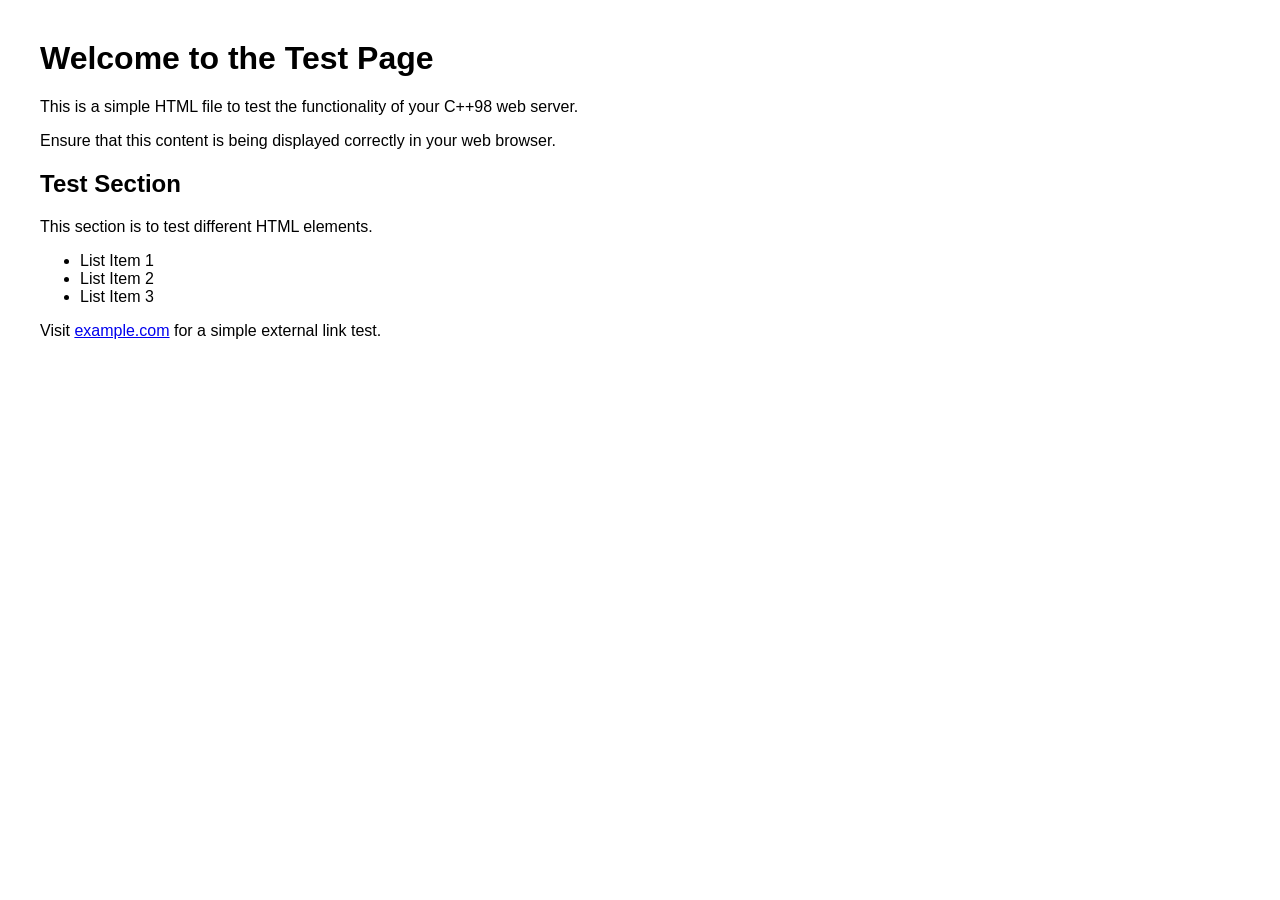
<file: webserv/index.html>
<!DOCTYPE html>
<html>
<head>
    <title>Test Page</title>
    <style>
        body {
            font-family: Arial, sans-serif;
            margin: 40px;
        }
    </style>
</head>
<body>
    <h1>Welcome to the Test Page</h1>
    <p>This is a simple HTML file to test the functionality of your C++98 web server.</p>
    <p>Ensure that this content is being displayed correctly in your web browser.</p>
    <h2>Test Section</h2>
    <p>This section is to test different HTML elements.</p>
    <ul>
        <li>List Item 1</li>
        <li>List Item 2</li>
        <li>List Item 3</li>
    </ul>
    <p>Visit <a href="https://www.example.com">example.com</a> for a simple external link test.</p>
</body>
</html>
</file>
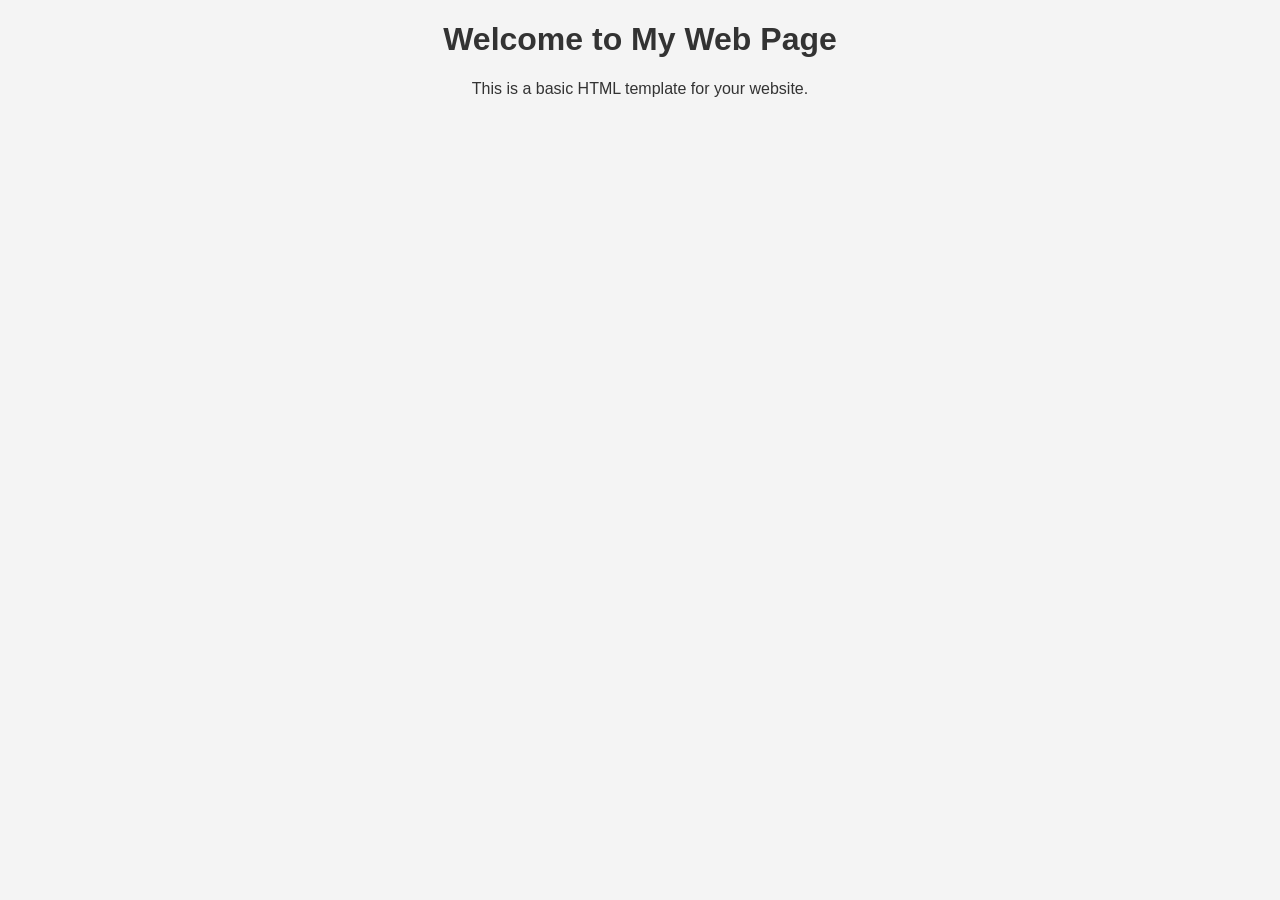
<file: webserv/dir/index.html>
<!DOCTYPE html>
<html lang="en">
<head>
    <meta charset="UTF-8">
    <meta name="viewport" content="width=device-width, initial-scale=1.0">
    <title>My Web Page</title>
    <style>
        body {
            font-family: Arial, sans-serif;
            margin: 0;
            padding: 0;
            background-color: #f4f4f4;
            color: #333;
            text-align: center;
        }

        h1 {
            color: #333;
        }

        p {
            margin: 15px 0;
        }
    </style>
</head>
<body>
    <h1>Welcome to My Web Page</h1>
    <p>This is a basic HTML template for your website.</p>
</body>
</html>
</file>
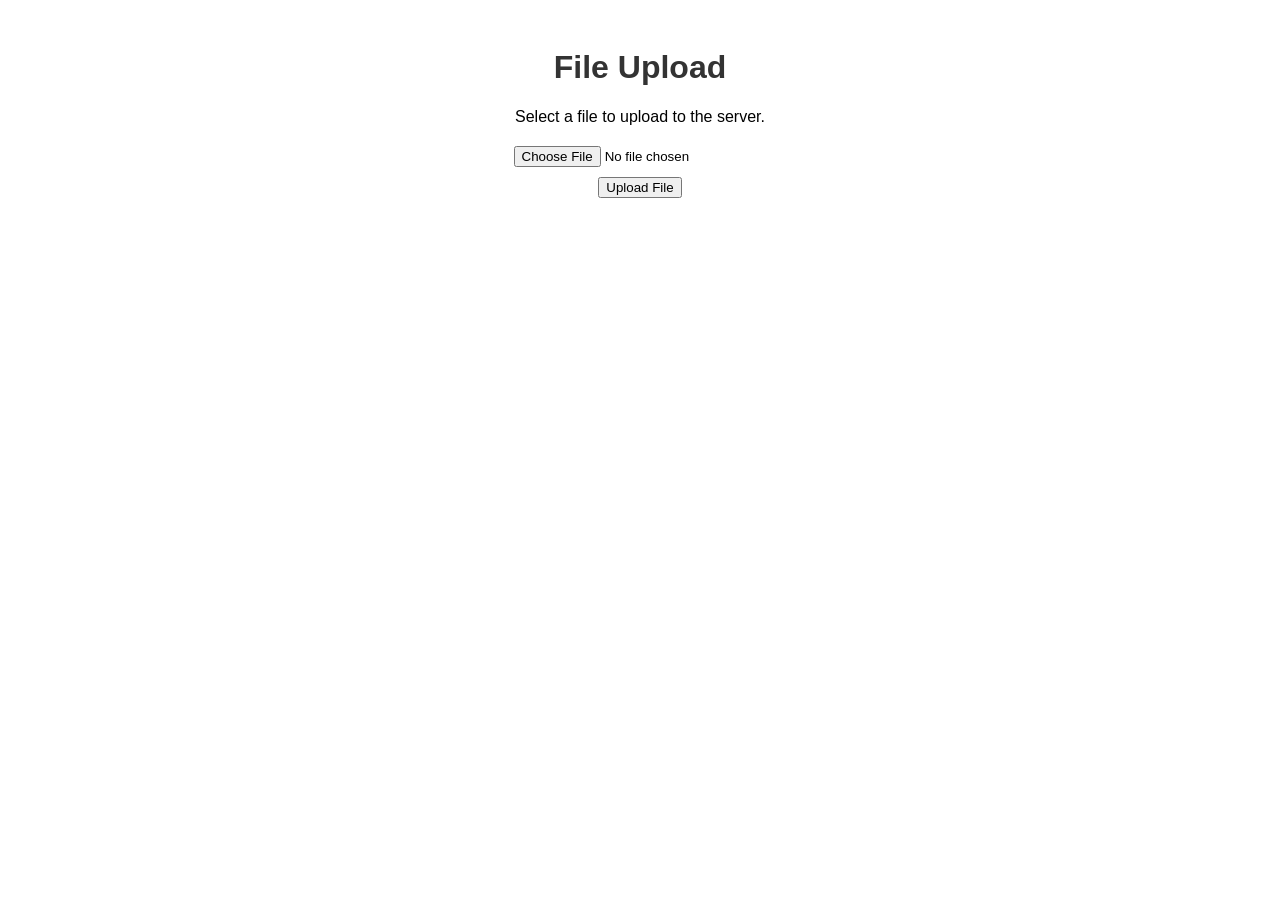
<file: webserv/uploads/index.html>
<!DOCTYPE html>
<html lang="en">
<head>
    <meta charset="UTF-8">
    <meta name="viewport" content="width=device-width, initial-scale=1.0">
    <title>File Upload</title>
    <style>
        body {
            font-family: Arial, sans-serif;
            text-align: center;
            padding: 20px;
        }
        h1 {
            color: #333;
        }
        form {
            margin-top: 20px;
        }
        input[type="file"] {
            margin-bottom: 10px;
        }
    </style>
</head>
<body>
    <h1>File Upload</h1>
    <p>Select a file to upload to the server.</p>
    <form action="/uploads" method="post" enctype="multipart/form-data">
        <input type="file" name="fileToUpload" id="fileToUpload">
        <br>
        <input type="submit" value="Upload File" name="submit">
    </form>
</body>
</html>
</file>
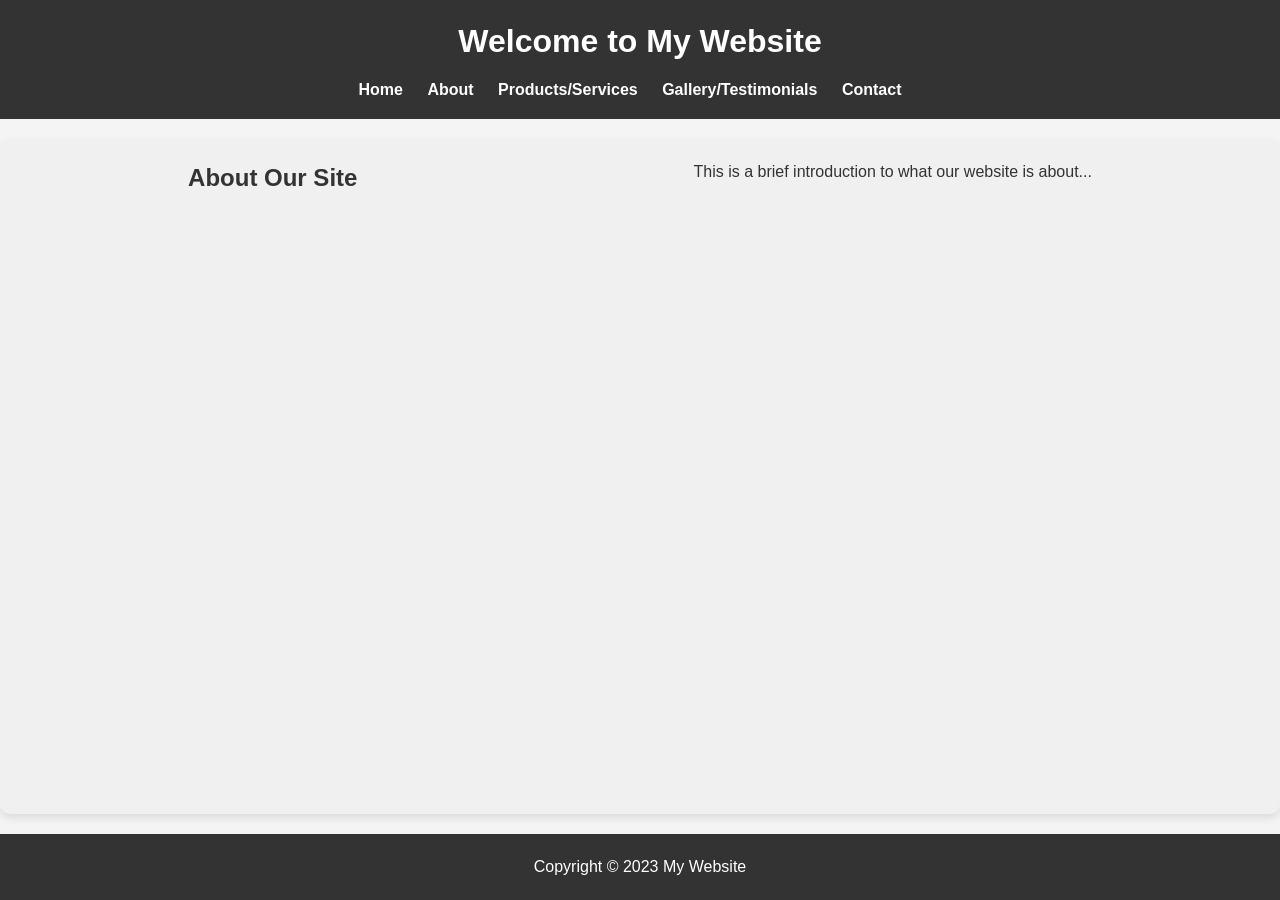
<file: webserv/website/index.html>
<!DOCTYPE html>
<html>
<head>
    <title>Home - My Website</title>
    <link rel="stylesheet" href="style.css">
</head>
<body>
    <header>
        <h1>Welcome to My Website</h1>
        <nav>
            <ul>
                <li><a href="index.html">Home</a></li>
                <li><a href="about.html">About</a></li>
                <li><a href="products.html">Products/Services</a></li>
                <li><a href="gallery.html">Gallery/Testimonials</a></li>
                <li><a href="contact.html">Contact</a></li>
            </ul>
        </nav>
    </header>
    <section>
        <h2>About Our Site</h2>
        <p>This is a brief introduction to what our website is about...</p>
    </section>
    <footer>
        <p>Copyright © 2023 My Website</p>
    </footer>
</body>
</html>
</file>
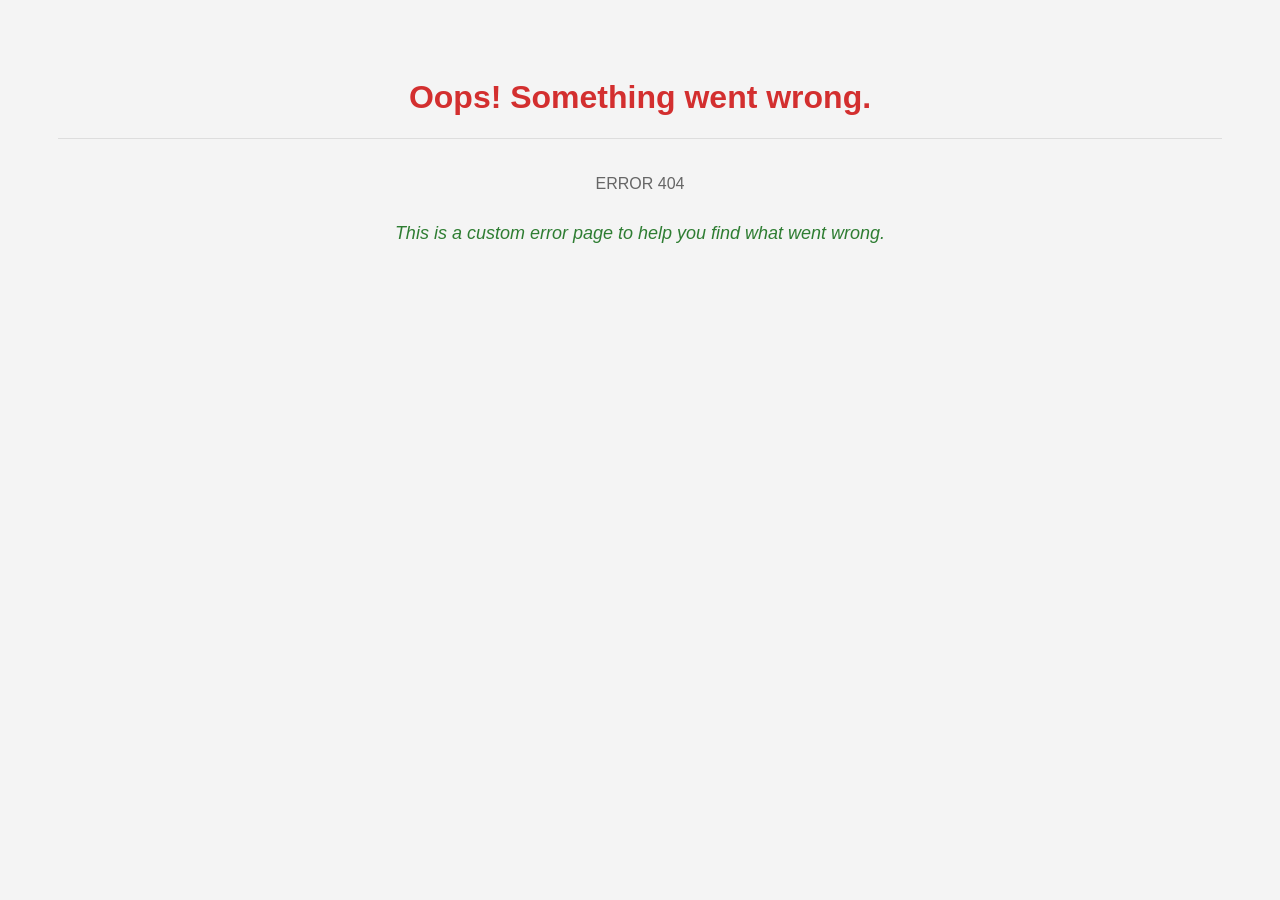
<file: html/custom_404.html>
<!DOCTYPE html>
<html>
<head>
    <title>Error Page</title>
    <style>
        body {
            font-family: Arial, sans-serif;
            text-align: center;
            padding: 50px;
            background-color: #f4f4f4;
            color: #333;
        }
        h1 {
            color: #D32F2F;
        }
        .error-details {
            color: #666;
            margin-top: 20px;
            border-top: 1px solid #ddd;
            padding-top: 20px;
        }
        .custom-message {
            color: #2E7D32;
            margin-top: 30px;
            font-size: 18px;
            font-style: italic;
        }
    </style>
</head>
<body>
    <h1>Oops! Something went wrong.</h1>
    <div class="error-details">
        <p id="error-message">ERROR 404</p>
    </div>
    <div class="custom-message">
        This is a custom error page to help you find what went wrong.
    </div>
</body>
</html>
</file>
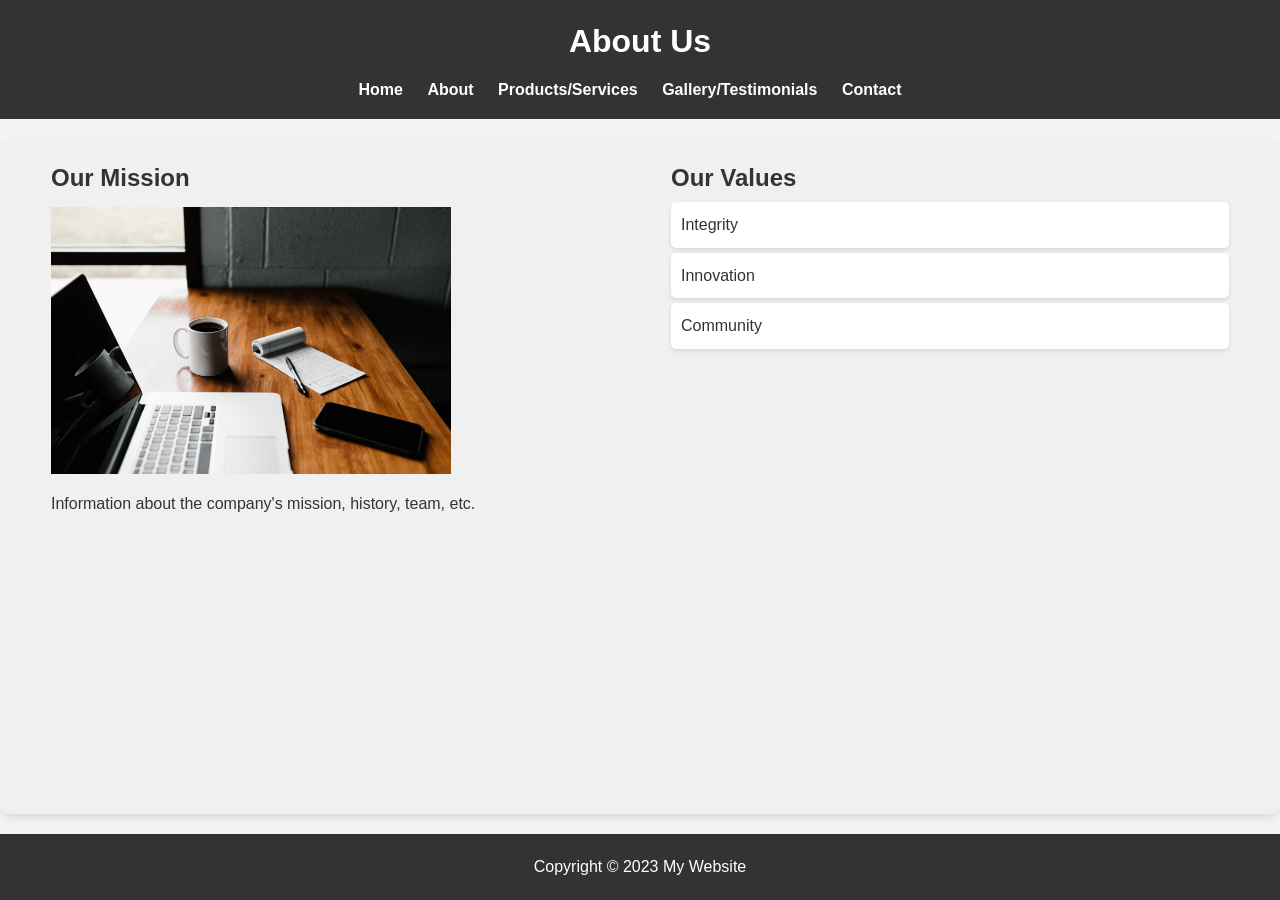
<file: webserv/website/about.html>
<!DOCTYPE html>
<html>
  <head>
    <title>About - My Website</title>
    <link rel="stylesheet" href="style.css">
    <meta charset="UTF-8">
  </head>
  <body>
    <header>
      <h1>About Us</h1>
      <!-- Navigation Menu -->
      <nav>
        <ul>
          <li><a href="index.html">Home</a></li>
          <li><a href="about.html">About</a></li>
          <li><a href="products.html">Products/Services</a></li>
          <li><a href="gallery.html">Gallery/Testimonials</a></li>
          <li><a href="contact.html">Contact</a></li>
        </ul>
      </nav>
    </header>
    <section>
      <div class="mission-content">
        <h2>Our Mission</h2>
        <img src="mission.jpg" alt="Our Mission" class="mission-image">
        <p>Information about the company's mission, history, team, etc.</p>
      </div>
      <div class="values-content">
        <h2>Our Values</h2>
        <ul class="values-list">
          <li>Integrity</li>
          <li>Innovation</li>
          <li>Community</li>
          <!-- Add more values as needed -->
        </ul>
      </div>
    </section>

    <footer>
      <p>Copyright © 2023 My Website</p>
    </footer>
  </body>
</html>
</file>
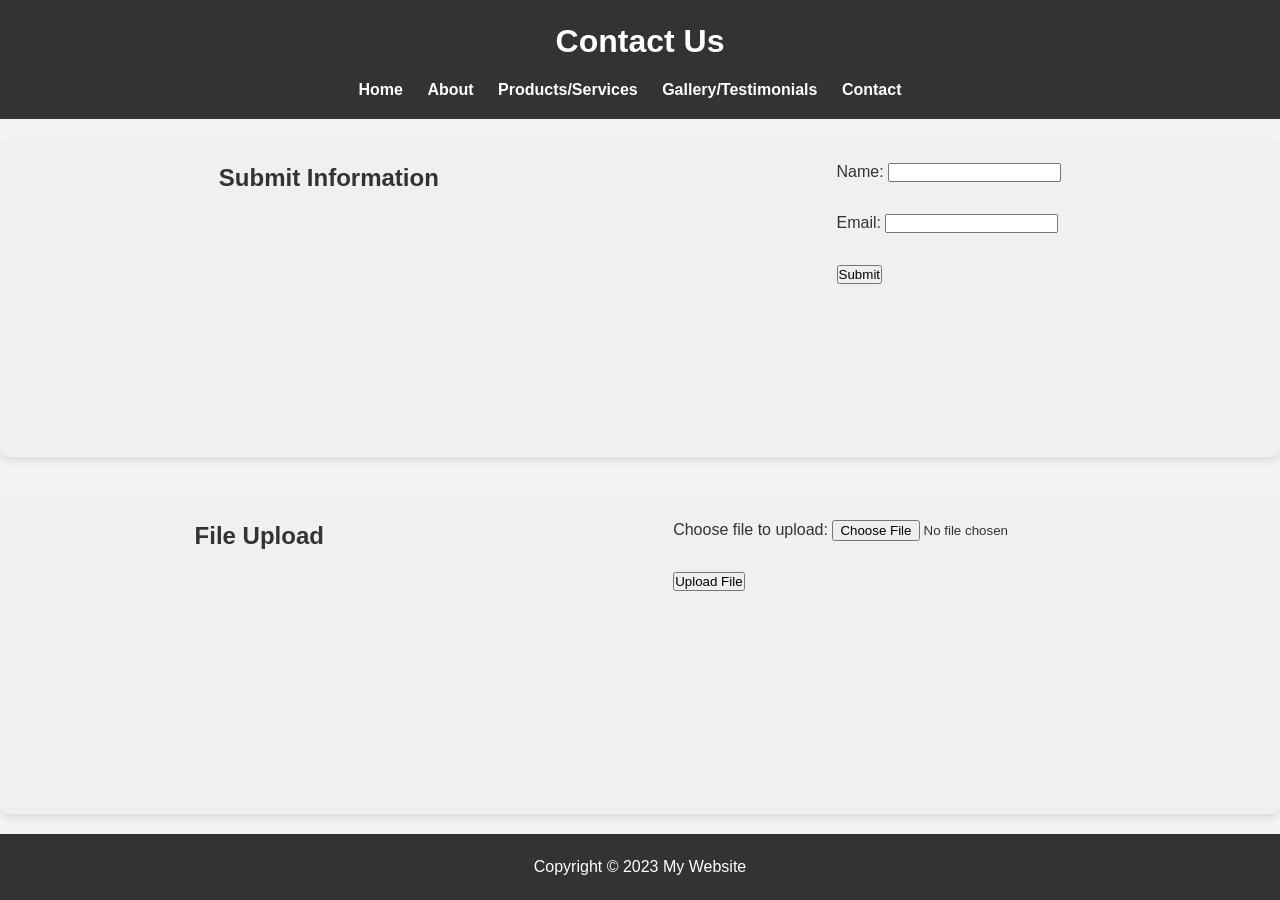
<file: webserv/website/contact.html>
<!DOCTYPE html>
<html>
<head>
    <title>Contact - My Website</title>
    <link rel="stylesheet" href="style.css">
</head>
<body>
    <header>
      <h1>Contact Us</h1>
      <!-- Navigation Menu -->
      <nav>
        <ul>
          <li><a href="index.html">Home</a></li>
          <li><a href="about.html">About</a></li>
          <li><a href="products.html">Products/Services</a></li>
          <li><a href="gallery.html">Gallery/Testimonials</a></li>
          <li><a href="contact.html">Contact</a></li>
        </ul>
      </nav>
    </header>
    <section>
      <h2>Submit Information</h2>
      <form action="/uploads" method="post" enctype="multipart/form-data">
        <label for="name">Name:</label>
        <input type="text" id="name" name="name"><br><br>
        <label for="email">Email:</label>
        <input type="email" id="email" name="email"><br><br>
        <input type="submit" value="Submit">
      </form>
    </section>
    <section>
      <h2>File Upload</h2>
      <form action="/uploads" method="post" enctype="multipart/form-data">
        <label for="file">Choose file to upload:</label>
        <input type="file" id="file" name="file"><br><br>
        <input type="submit" value="Upload File">
      </form>
    </section>
    <footer>
      <!-- Footer -->
      <p>Copyright © 2023 My Website</p>
    </footer>
</body>
</html>
</file>
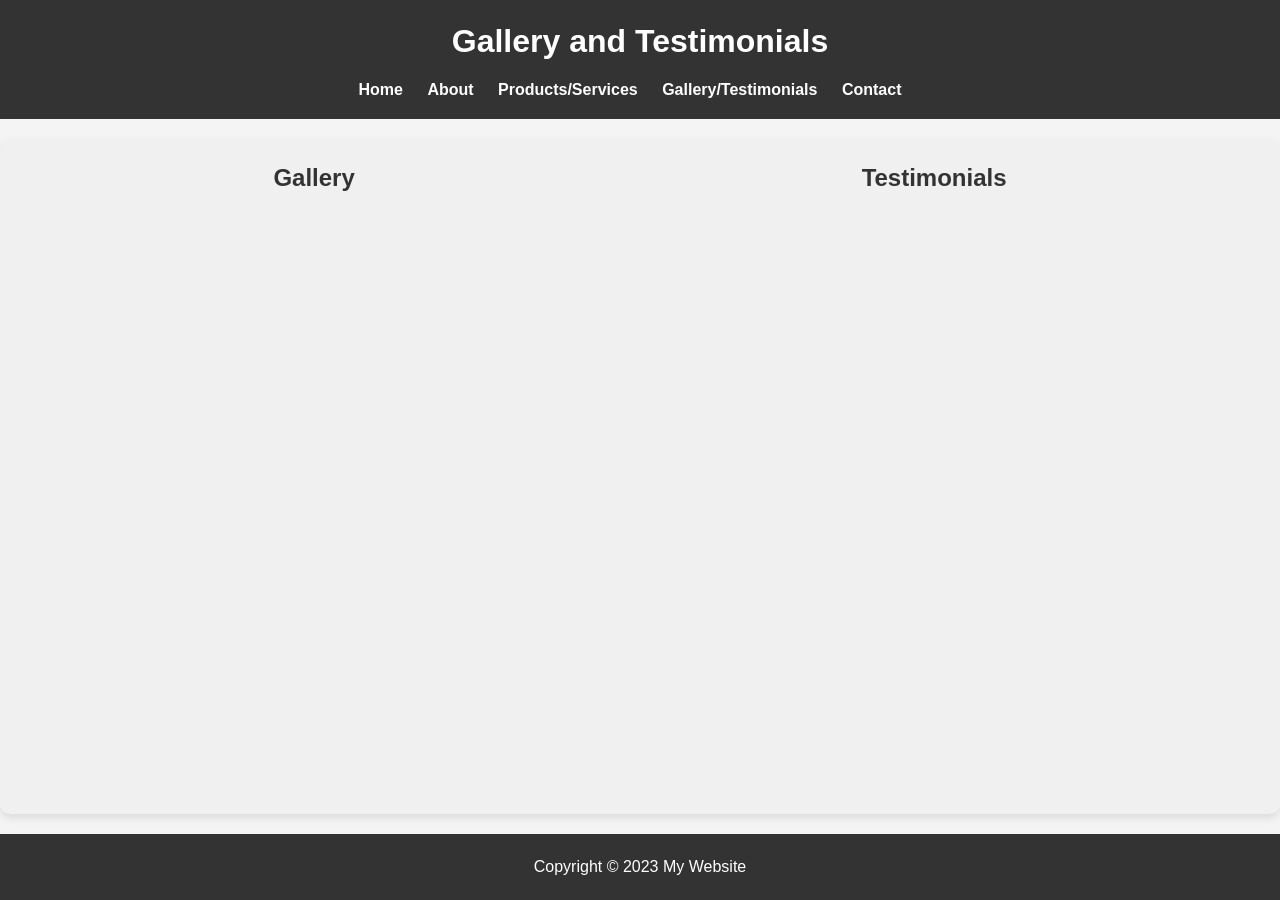
<file: webserv/website/gallery.html>
<!DOCTYPE html>
<html>
<head>
    <title>Gallery/Testimonials - My Website</title>
    <link rel="stylesheet" href="style.css">
</head>
<body>
    <header>
        <h1>Gallery and Testimonials</h1>
        <!-- Navigation Menu -->
         <nav>
            <ul>
                <li><a href="index.html">Home</a></li>
                <li><a href="about.html">About</a></li>
                <li><a href="products.html">Products/Services</a></li>
                <li><a href="gallery.html">Gallery/Testimonials</a></li>
                <li><a href="contact.html">Contact</a></li>
            </ul>
        </nav>
    </header>
    <section>
        <div>
            <h2>Gallery</h2>
            <!-- Images or videos -->
        </div>
        <div>
            <h2>Testimonials</h2>
            <!-- Customer testimonials -->
        </div>
    </section>
    <footer>
        <p>Copyright © 2023 My Website</p>
    </footer>
</body>
</html>
</file>
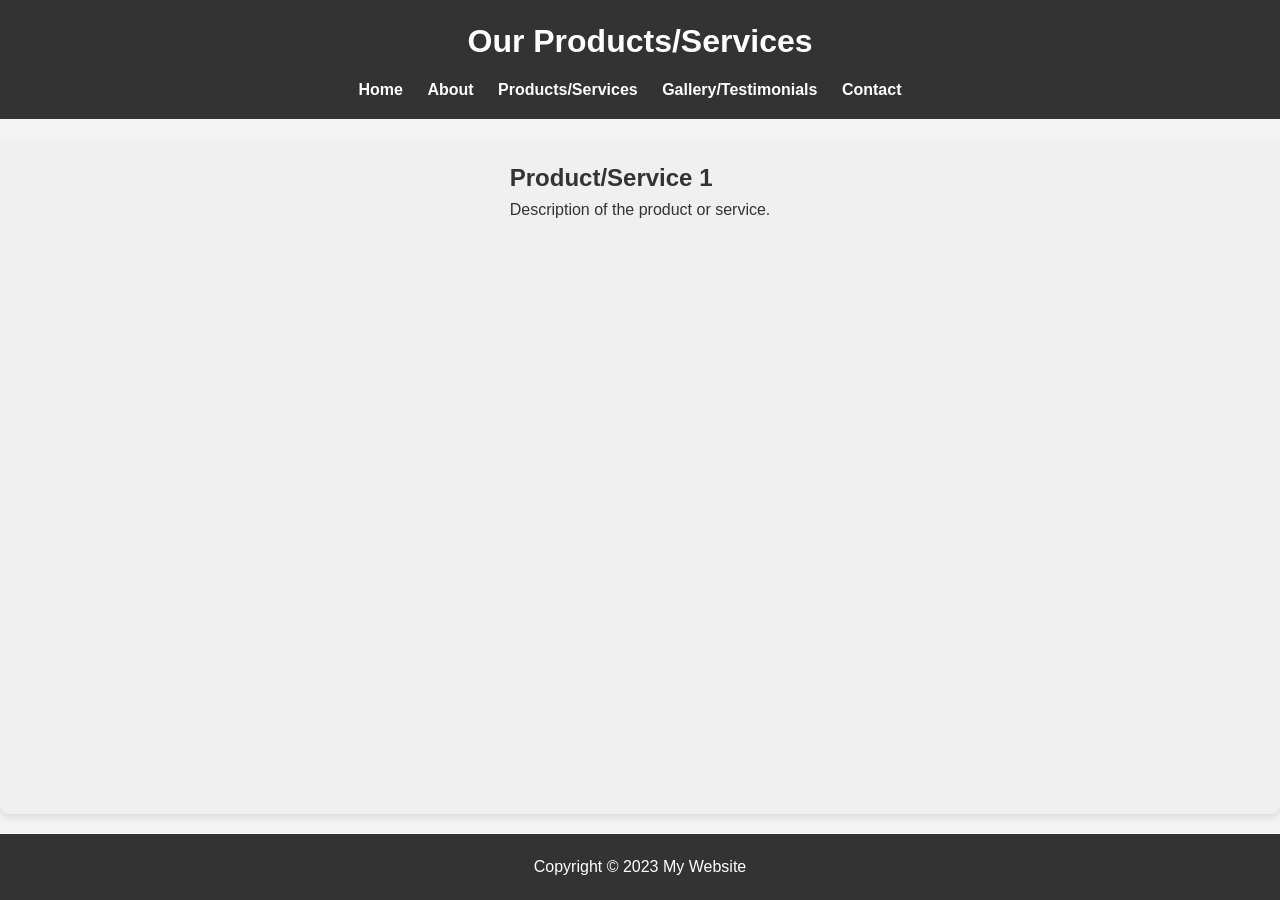
<file: webserv/website/products.html>
<!DOCTYPE html>
<html>
<head>
    <title>Products/Services - My Website</title>
    <link rel="stylesheet" href="style.css">
</head>
<body>
    <header>
        <h1>Our Products/Services</h1>
         <nav>
            <ul>
                <li><a href="index.html">Home</a></li>
                <li><a href="about.html">About</a></li>
                <li><a href="products.html">Products/Services</a></li>
                <li><a href="gallery.html">Gallery/Testimonials</a></li>
                <li><a href="contact.html">Contact</a></li>
            </ul>
        </nav>
    </header>
    <section>
        <article>
            <h2>Product/Service 1</h2>
            <p>Description of the product or service.</p>
        </article>
        <!-- Additional products/services -->
    </section>
    <footer>
        <p>Copyright © 2023 My Website</p>
    </footer>
</body>
</html>
</file>
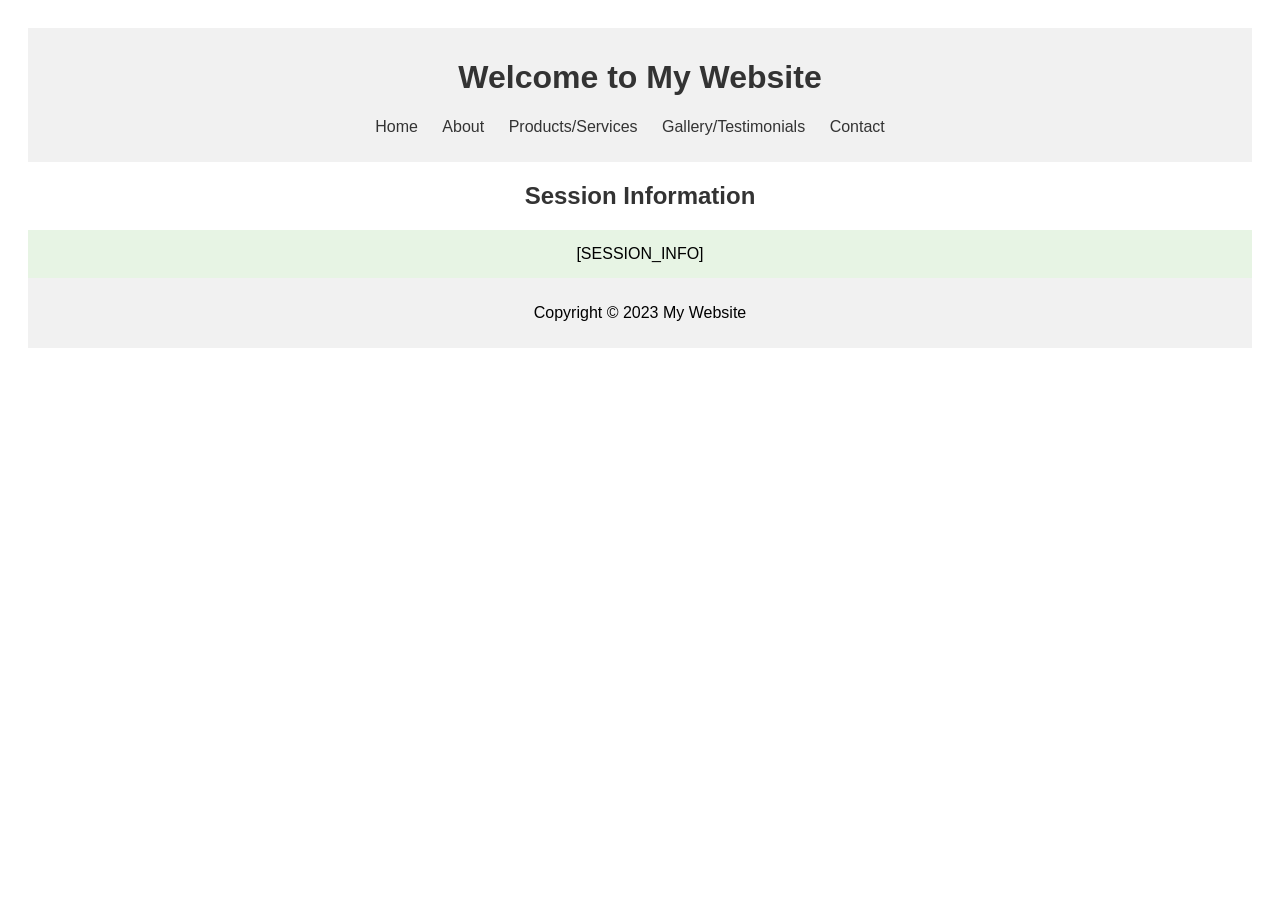
<file: webserv/website/session.html>
<!DOCTYPE html>
<html>
<head>
    <title>Session Info - My Website</title>
    <meta charset="utf-8">
    <style>
        body { font-family: Arial, sans-serif; text-align: center; padding: 20px; }
        header, footer { background-color: #f1f1f1; padding: 10px 0; }
        nav ul { list-style-type: none; padding: 0; }
        nav ul li { display: inline; margin-right: 20px; }
        nav ul li a { text-decoration: none; color: #333; }
        h1, h2 { color: #333; }
        .session-info { background-color: #e7f4e4; padding: 15px; margin-top: 20px; }
    </style>
</head>
<body>
    <header>
        <h1>Welcome to My Website</h1>
        <nav>
            <ul>
                <li><a href="index.html">Home</a></li>
                <li><a href="about.html">About</a></li>
                <li><a href="products.html">Products/Services</a></li>
                <li><a href="gallery.html">Gallery/Testimonials</a></li>
                <li><a href="contact.html">Contact</a></li>
            </ul>
        </nav>
    </header>
    <section>
        <h2>Session Information</h2>
        <div class="session-info">
            [SESSION_INFO]
        </div>
    </section>
    <footer>
        <p>Copyright © 2023 My Website</p>
    </footer>
</body>
</html>
</file>
<file: webserv/website/style.css>
* {
      margin: 0;
      padding: 0;
      box-sizing: border-box;
    }

    html, body {
      height: 100%;
    }

    body {
      font-family: Arial, sans-serif;
      line-height: 1.6;
      color: #333;
      background-color: #f4f4f4;
      display: flex;
      flex-direction: column;
      min-height: 100vh;
    }

    header {
      background: #333;
      color: #fff;
      padding: 1rem 0;
      text-align: center;
    }

    header h1 {
      margin: 0;
    }

    nav ul {
      list-style: none;
      padding-top: 10px;
    }

    nav ul li {
      display: inline;
      margin-right: 20px;
    }

    nav ul li a {
      color: #fff;
      text-decoration: none;
      font-weight: bold;
    }

    nav ul li a:hover {
      color: #ddd;
    }

    section {
      padding: 20px;
      margin: 20px 0;
      flex: 1;  /* This makes the section grow to fill available space */
    }

    footer {
      text-align: center;
      padding: 20px;
      background: #333;
      color: #fff;
    }
    section {
      display: flex;
      justify-content: space-around;
      padding: 20px;
      margin: 20px 0;
      background-color: #f0f0f0;
      border-radius: 10px;
      box-shadow: 0 4px 8px rgba(0, 0, 0, 0.1);
    }

    .mission-content, .values-content {
      flex-basis: 45%;
    }

    .mission-image {
      width: 100%;
      max-width: 400px; /* Adjust as needed */
      height: auto;
      margin: 10px 0;
    }

    .values-list {
      list-style: none;
      padding: 0;
    }

    .values-list li {
      background-color: #fff;
      margin: 5px 0;
      padding: 10px;
      border-radius: 5px;
      box-shadow: 0 2px 4px rgba(0, 0, 0, 0.1);
    }
</file>
